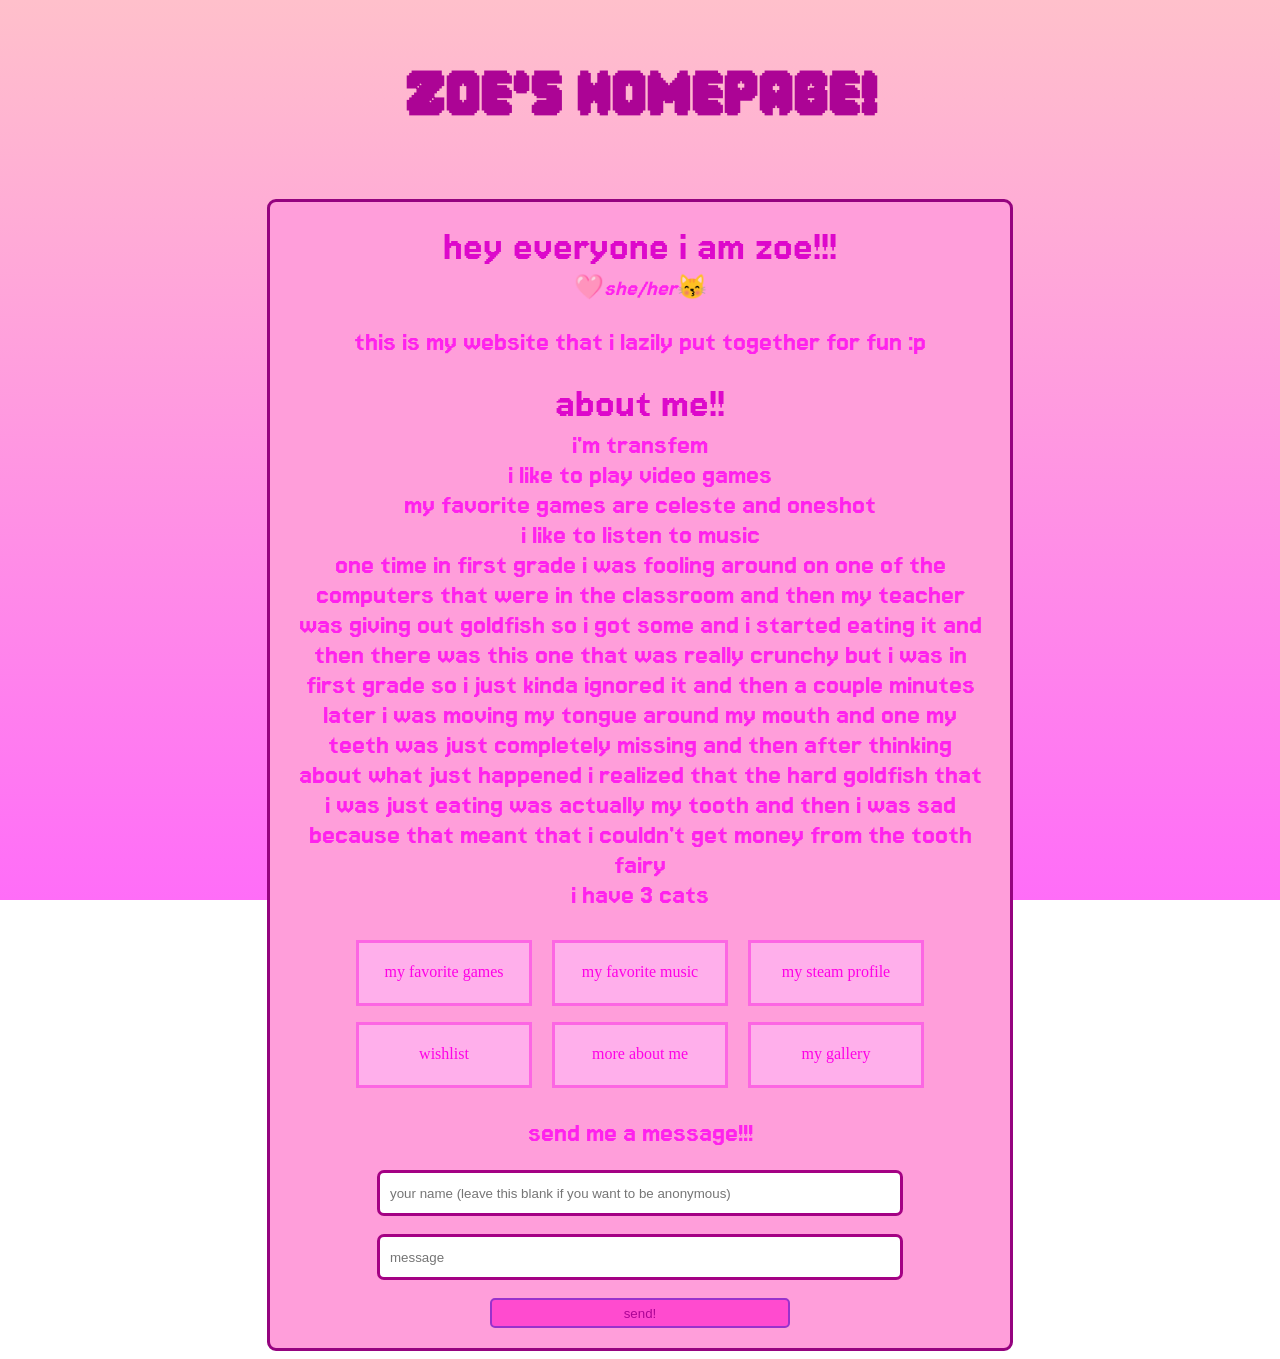
<file: index.html>
<!DOCTYPE html>
<html lang="en">
<head>
    <meta charset="UTF-8">
    <meta name="viewport" content="width=device-width, initial-scale=1.0">
    <title>where is zoe?</title>
    <link rel = "stylesheet" href = "stylesheet.css">
    <script src = "app.js" defer></script>
    <link rel="icon" type = "image/x-icon" href = "resources/favicon.ico">
</head>
<body>
    <h1>zoe's homepage!</h1>
    <div style="display:flex; justify-content: center;">
        <div id = "mainBox">          
            <h2>hey everyone i am zoe!!!</h2>
            <p style = "font-size:18pt">🩷<i>she/her</i>😽</p>
            <br>
            <p>this is my website that i lazily put together for fun :p</p>
            <br>
            <h2>about me!!</h2>
            <p>i'm transfem<br>i like to play video games<br>my favorite games are celeste and oneshot<br>i like to listen to music<br>one time in first grade i was fooling around on one of the computers that were in the classroom and then my teacher was giving out goldfish so i got some and i started eating it and then there was this one that was really crunchy but i was in first grade so i just kinda ignored it and then a couple minutes later i was moving my tongue around my mouth and one my teeth was just completely missing and then after thinking about what just happened i realized that the hard goldfish that i was just eating was actually my tooth and then i was sad because that meant that i couldn't get money from the tooth fairy<br>i have 3 cats</p>
            <br>
            <div style="display:flex; justify-content: center; flex-wrap: wrap;">
                <div class = "itemBox"><a href = "coming_soon.html">my favorite games</a></div>
                <div class = "itemBox"><a href = "coming_soon.html">my favorite music</a></div>
                <div class = "itemBox"><a href = "https://steamcommunity.com/id/zoe418/">my steam profile</a></div>
                <div class = "itemBox"><a href = "coming_soon.html">wishlist</a></div>
                <div class = "itemBox"><a href = "coming_soon.html">more about me</a></div>
                <div class = "itemBox"><a href = "coming_soon.html">my gallery</a></div>
            </div>
            <br>
            <p>send me a message!!!</p>
            <br>
            <form action="https://formsubmit.co/b71a3e1902ba907029feb46c43468196" method="POST" style="text-align: center;">
                <input type="hidden" name="_captcha" value="false">
                <input type="hidden" name="_next" value="https://whereiszoe.com">
                <input type="text" name="author" placeholder="your name (leave this blank if you want to be anonymous)">
                <br> 
                <br>        
                <input type="text" required name="message" placeholder = "message"></input>
                <br> 
                <br>
                <input type="submit" value="send!">
            </form>
        </div>
    </div>
    </body>
</html>
</file>
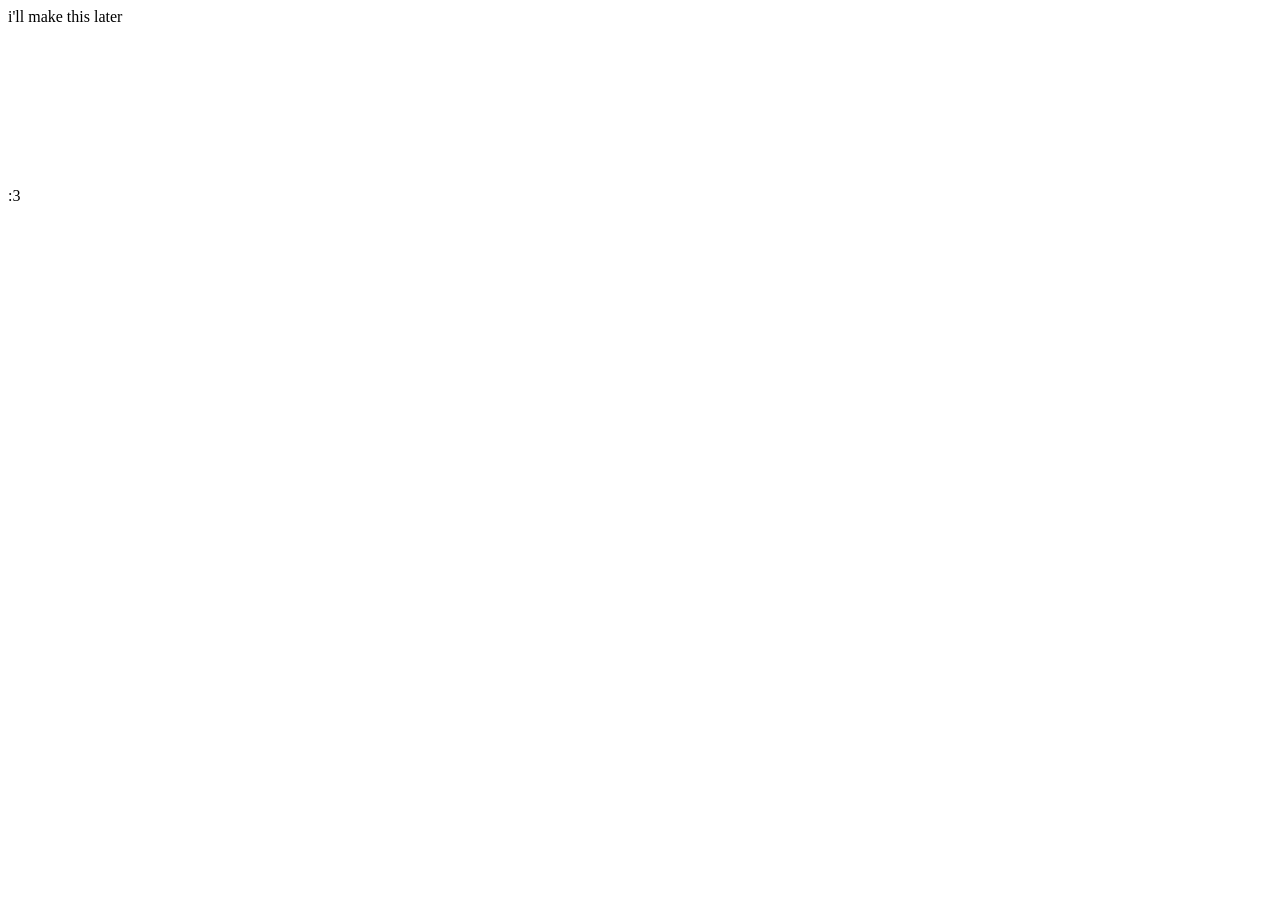
<file: coming_soon.html>
<!DOCTYPE html>
<html lang="en">
<head>
    <meta charset="UTF-8">
    <meta name="viewport" content="width=device-width, initial-scale=1.0">
    <title>later</title>
</head>
<body>
    i'll make this later <pre>









</pre>
    :3
</body>
</html>
</file>
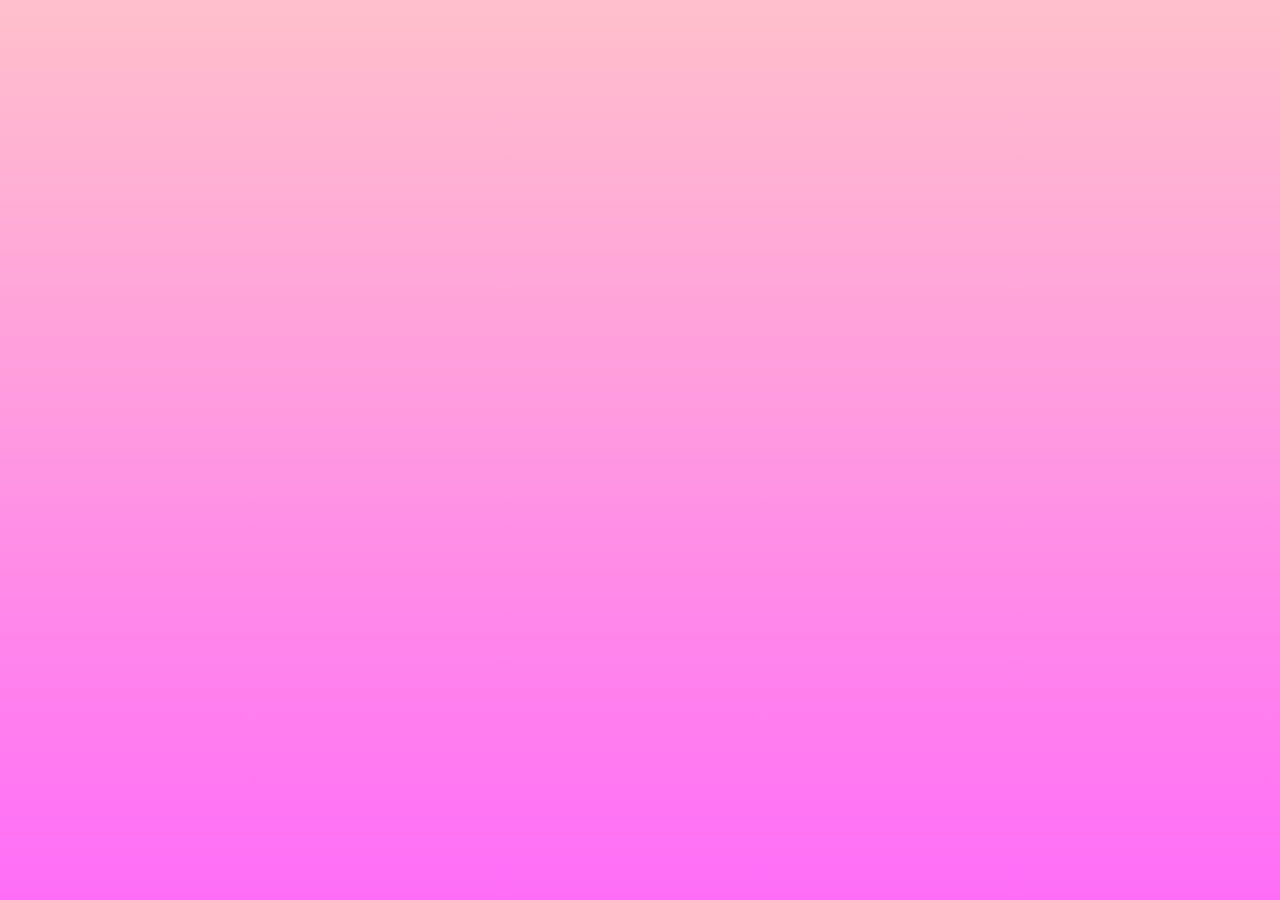
<file: games.html>
<!DOCTYPE html>
<html lang="en">
<head>
    <meta charset="UTF-8">
    <meta name="viewport" content="width=device-width, initial-scale=1.0">
    <title>where is zoe?</title>
    <link rel = "stylesheet" href = "stylesheet.css">
    <script src = "app.js" defer></script>
</head>
<body>
    
</body>
</html>
</file>
<file: stylesheet.css>
@import url('https://fonts.googleapis.com/css2?family=Jersey+15&display=swap');
@font-face {
    src: url(resources/PixelGame.otf);
    font-family: pixelgame;
}

body {
    background-image: linear-gradient(to bottom,pink, rgb(255, 109, 248));
    background-attachment: fixed;
    width: 900px;
    position: relative;
    margin-left: auto;
    margin-right: auto;
}

p {
    color:rgb(255, 34, 237);
    font-family: "Jersey 15", sans-serif;
    font-weight: 400;
    text-align: center;
    font-size: 22pt;
    margin: 4px;
}

h2 {
    color:rgb(221, 8, 203);
    font-family: "Jersey 15", sans-serif;
    font-weight: 400;
    text-align: center;
    font-size: 33pt;
    margin: 3px;
}

h1 {
    font-size: 500%;
    font-family: "pixelgame", sans-serif;
    color:rgb(172, 4, 149);
    text-align: center;
    white-space: nowrap;
}

a {
    text-decoration: none;
    color:rgb(255, 1, 230)
}

a:hover {
    color:rgb(136, 0, 255)
}

input[type="text"] {
    border-width: 3px;
    border-color: rgb(164, 1, 132);
    background-color: #ffffff;
    border-style: solid;
    border-radius: 7px;
    height: 20px; 
    width: 500px;
    color:rgb(149, 3, 127);
    padding: 10px;
}

input[type="submit"] {
    height: 30px; width: 300px;
    color:rgb(172, 4, 149);
    background-color: rgb(255, 75, 207);
    border-color: darkorchid;
    border-style: solid;
    border-radius: 5px;
}

.itemBox {
    display:flex;
    justify-content: center;
    height: 20px;
    width: 130px;
    padding: 20px;
    border: 3px solid rgb(252, 102, 227);
    background-color: rgb(255, 175, 235);
    text-align: center;
    justify-content: center;
    margin:8px 10px;
    position: relative;
}

#mainBox {
    padding:20px;
    background-color: rgb(255, 158, 218);
    border-style: solid;
    border-color: rgb(149, 3, 127);
    border-radius: 9px;
    margin-left: 100px;
    margin-right: 100px;
    max-width: 700px;
    min-width: 700px;
}
</file>
